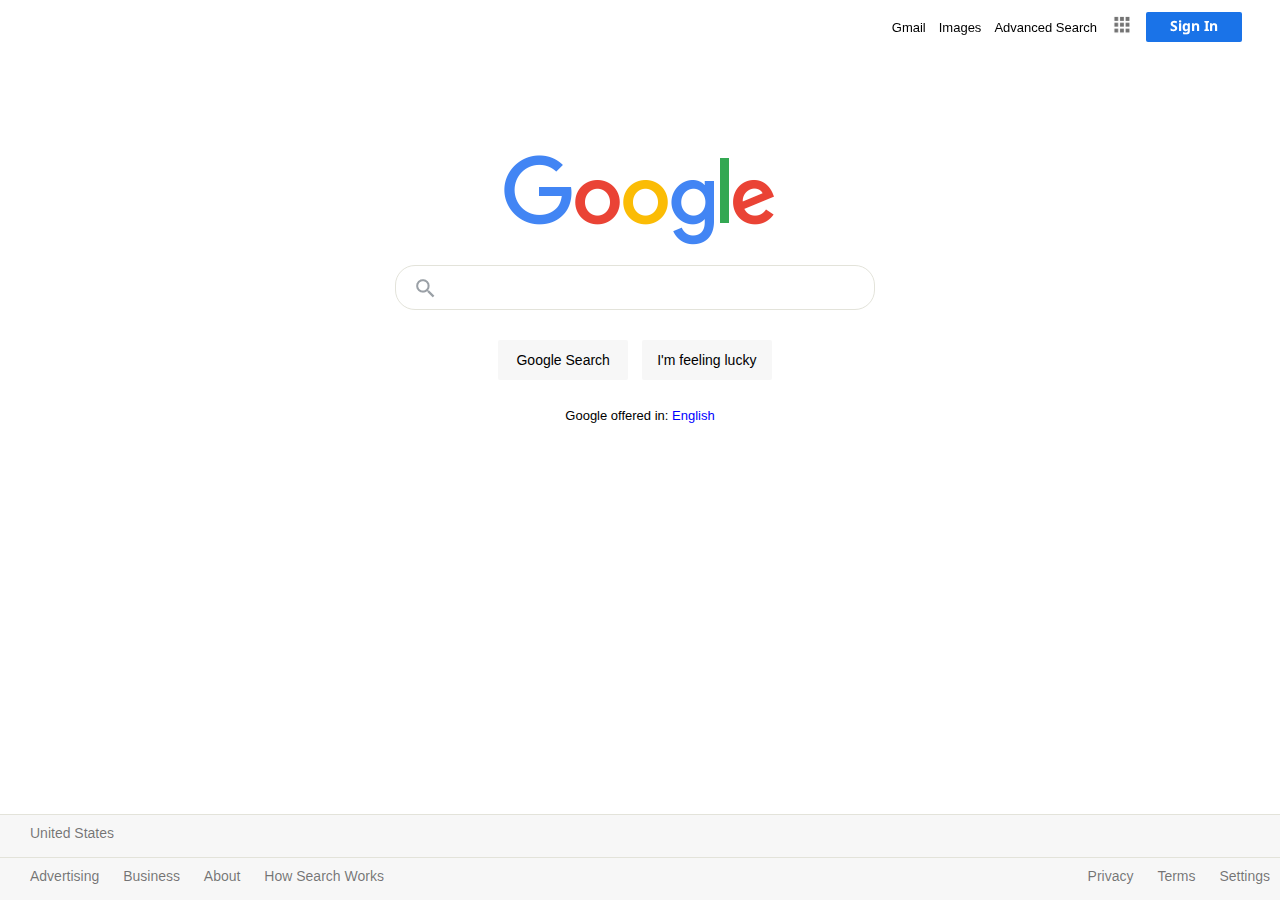
<file: index.html>
<!DOCTYPE html>
<html lang="en" dir="ltr">
    <head>
        <meta charset="utf-8" name="viewport" content="width=device-width, initial-scale=1.0">
        <title>Google</title>
        <!-- Author: Luis Balladares
             Project 0 (Search) for HarvardX CS50's Web Programming with Python and JavaScript-->
        <link rel="stylesheet" href="style.css">
                
    </head>

    <body style="font-family: arial, sans-serif; margin: 0px;">

        <!--Header elements-->

        <header>
            <div class="rightheader">

                <div>
                    <a class="link" href="https://mail.google.com/mail/?tab=wm&ogbl">Gmail</a>
                </div>

                <div>
                    <a class="link" href="image_search.html">
                    Images</a>
                </div>

                <div>
                    <a class="link" href="advanced_search.html">
                    Advanced Search</a>
                </div>

                <div>
                    <a href="https://about.google/intl/en/products/"><img src="widgets.png"
                    alt="Widgets" style="height: 23px ;"></a>

                </div>

                <div>

                    <a class="signhover"href="https://accounts.google.com/ServiceLogin?hl=en&passive=true&continue=https://www.google.com/%3Fhl%3Den&ec=GAZAAQ">
                    <div class="signinbutton"><strong>Sign In</strong></div></a>

                </div>         
                
            </div>
        </header>     
        
             
            
        <!-- Main box-->

        <main>
            <div class="mainbox">
                <img class="img" src="googlelogo_color.png" alt="Google">
                <br><br>            
                
                <form action="https://google.com/search">
                    <input type="search" name="q" class="searchbarmain">
                    <br><br><br>
                    <input type="submit" value="Google Search" class="searchbutton">
                    <input type="submit" value="I'm feeling lucky" name="btnI" class="searchbutton">    
                </form>
                <br>
                <p>Google offered in: <a href="index.html" style="color:blue;
                    text-decoration: none;">English</a>         
                </p>
                
            </div>
        </main>
        
        <!--Footer elements-->        

        <footer>

            <div class="container">

                <div class="footerbox">
                    <div class="footertext">United States</div>
                </div>
                <div class="footerbox" id="FooterMain">

                    <div class="footertext">
                        <a href="https://ads.google.com/intl/en/home/">Advertising</a>                             
                        <a href="https://smallbusiness.withgoogle.com/help/#!/">Business</a>
                        <a href="https://about.google">About</a>
                        <a href="https://www.google.com/search/howsearchworks/?fg=1">How Search Works</a>
                    </div>
                    <div class="footertext">
                        <a href="https://policies.google.com/privacy">Privacy</a>
                        <a href="https://policies.google.com/terms">Terms</a>
                        <a href="https://www.google.com/preferences">Settings</a>    
                    </div>

                </div>
            </div>
            

        </footer>
       
        
    </body>


</html>
</file>
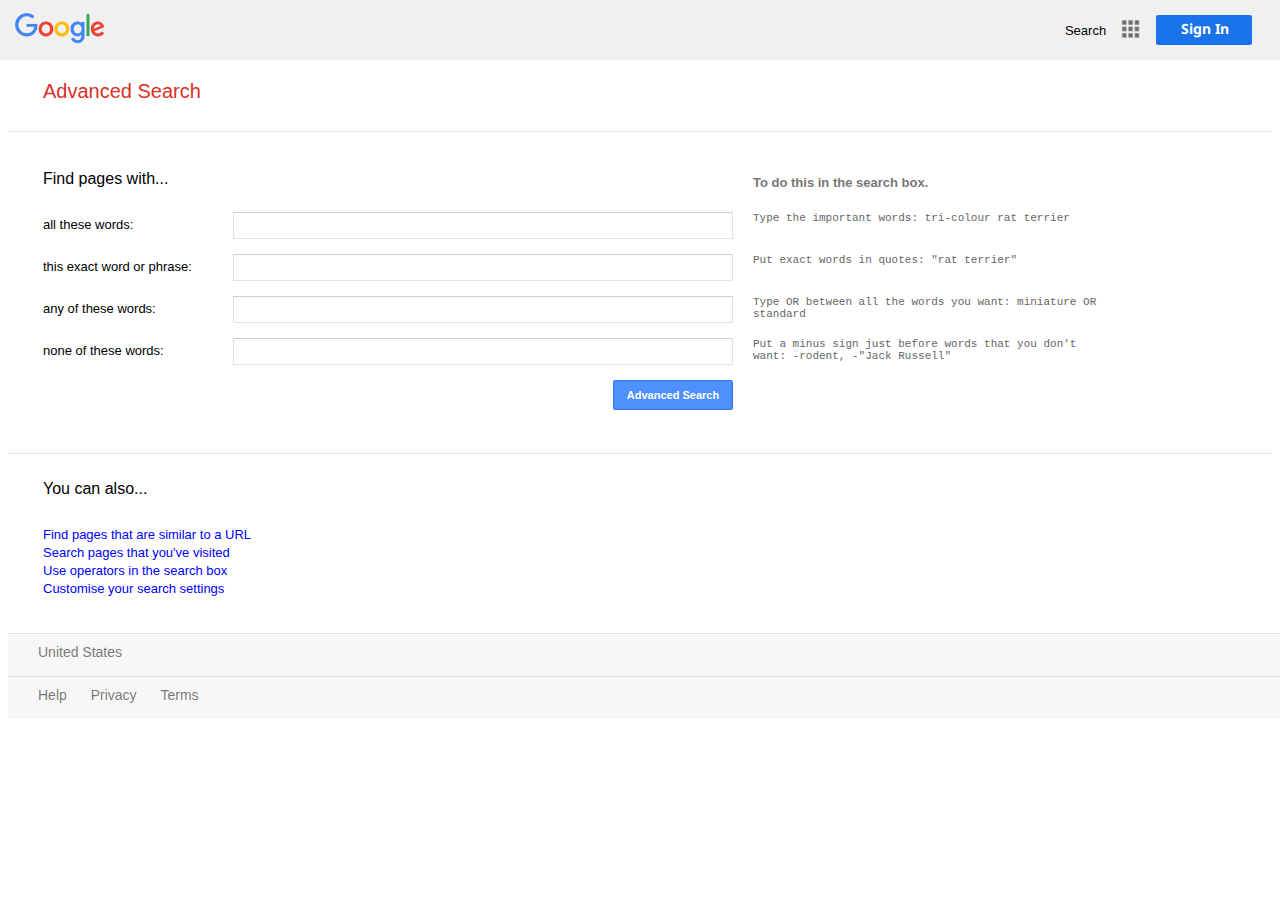
<file: advanced_search.html>
<!DOCTYPE html>
<html lang="en" dir="ltr">
    <head>
        <meta charset="utf-8" name="viewport" content="width=device-width, initial-scale=1.0">
        <title>Google Advanced Search</title>
        <!-- Author: Luis Balladares
             Project 0 (Search) for HarvardX CS50's Web Programming with Python and JavaScript
        -->
        <link rel="stylesheet" href="style.css">
    </head>

    <body style="font-family: arial, sans-serif;">
        <!--Header elements-->
        <header>

            <div class="advanced_header">

                <div>
                    <a href="https://www.google.com/?hl=en"><img src="googlelogo_color.png"
                        alt="Google" style="width: 90px; height: auto;"></a>
                </div>       
                
                
                <div>

                    <div>
                        <a class="link" href="index.html">Search</a>
                    </div>

                    <div>
                        <a href="https://about.google/intl/en/products/"><img src="widgets_adv.PNG"
                        alt="Widgets" style="height: 23px ;"></a>
                    </div>


                    <div>
                        <a class="signhover" href="https://accounts.google.com/ServiceLogin?hl=en&passive=true&continue=https://www.google.com/%3Fhl%3Den&ec=GAZAAQ">
                        <div class="signinbutton" style="padding-left: 24px;"><strong>Sign In</strong></div></a>
                    </div>
                </div>                              


            </div>

        </header>

        <!--Main box elements-->

        <main>

            <br><br><br><br>
            <div class="advsearchtitle"> Advanced Search</div>
            <div class="hline"></div>
            <br><br>
            
            <div style="margin-left: 35px; margin-top: 30px;">
                <form action="https://google.com/search" method="GET" name="f">
                    <div class="grid_advanced">
                    

                        <div class="ga_item">Find pages with...</div>
                        <div class="ga_item"></div>
                        <div class="ga_item ga_item1" style="font-size: small; font-weight: bold; color: #777;">To do this in the search box.</div>

                        <div class="ga_item ga_item1">all these words:</div>
                        <div class="ga_item ga_item2"><input type="text" name="as_q" id="xX4UFf" class="searchbaradv"></div>
                        <div class="ga_item ga_item3">Type the important words: tri-colour rat terrier</div>

                        <div class="ga_item ga_item1">this exact word or phrase:</div>
                        <div class="ga_item ga_item2"><input type="text" name="as_epq" value id="CwYCWc" class="searchbaradv"></div>
                        <div class="ga_item ga_item3">Put exact words in quotes: "rat terrier"</div>

                        <div class="ga_item ga_item1">any of these words:</div>
                        <div class="ga_item ga_item2"><input type="text" name="as_oq" value id="mSoczb" class="searchbaradv"></div>
                        <div class="ga_item ga_item3">Type OR between all the words you want: miniature OR standard</div>

                        <div class="ga_item ga_item1">none of these words:</div>
                        <div class="ga_item ga_item2"><input type="text" name="as_eq" value id="t2dX1c" class="searchbaradv"></div>
                        <div class="ga_item ga_item3">Put a minus sign just before words that you don't want: -rodent, -"Jack Russell"</div>
                        
                        <div class="ga_item"></div>
                        <div class="ga_item" style="display: flex; justify-content: flex-end;"><input type="submit" value="Advanced Search" class="advanced_button"></div>
                        
                    </div>                                        
                </form>                

            </div>
            
            <br>
            <div class="hline"></div>
            <br><br><br>

            <div style="margin-left: 35px;">
                <div class="ga_item">You can also...</div>
                <br>
                <div class="finalref">
                    <a href="https://support.google.com/websearch?p=adv_pages_similar&hl=en">Find pages that are similar to a URL</a><br>
                    <a href="https://support.google.com/websearch?p=adv_pages_visited&hl=en">Search pages that you've visited</a><br>
                    <a href="https://support.google.com/websearch?p=adv_operators&hl=en">Use operators in the search box</a><br>
                    <a href="https://www.google.com/preferences?hl=en-CL">Customise your search settings</a><br>
                </div>
            </div>

            <br><br>

            <footer>

                <div class="container" style="position: relative;">

                    <div class="footerbox">
                        <div class="footertext">United States</div>
                    </div>
                    <div class="footerbox">

                        <div class="footertext">
                            <a href="https://support.google.com/websearch/?p=ws_results_help">Help</a>   
                            <a href="https://policies.google.com/privacy">Privacy</a>
                            <a href="https://policies.google.com/terms">Terms</a>
                         
                        </div>                    

                    </div>
                </div> 
            </footer>        

        </main>    
            

    </body>

</html>
</file>
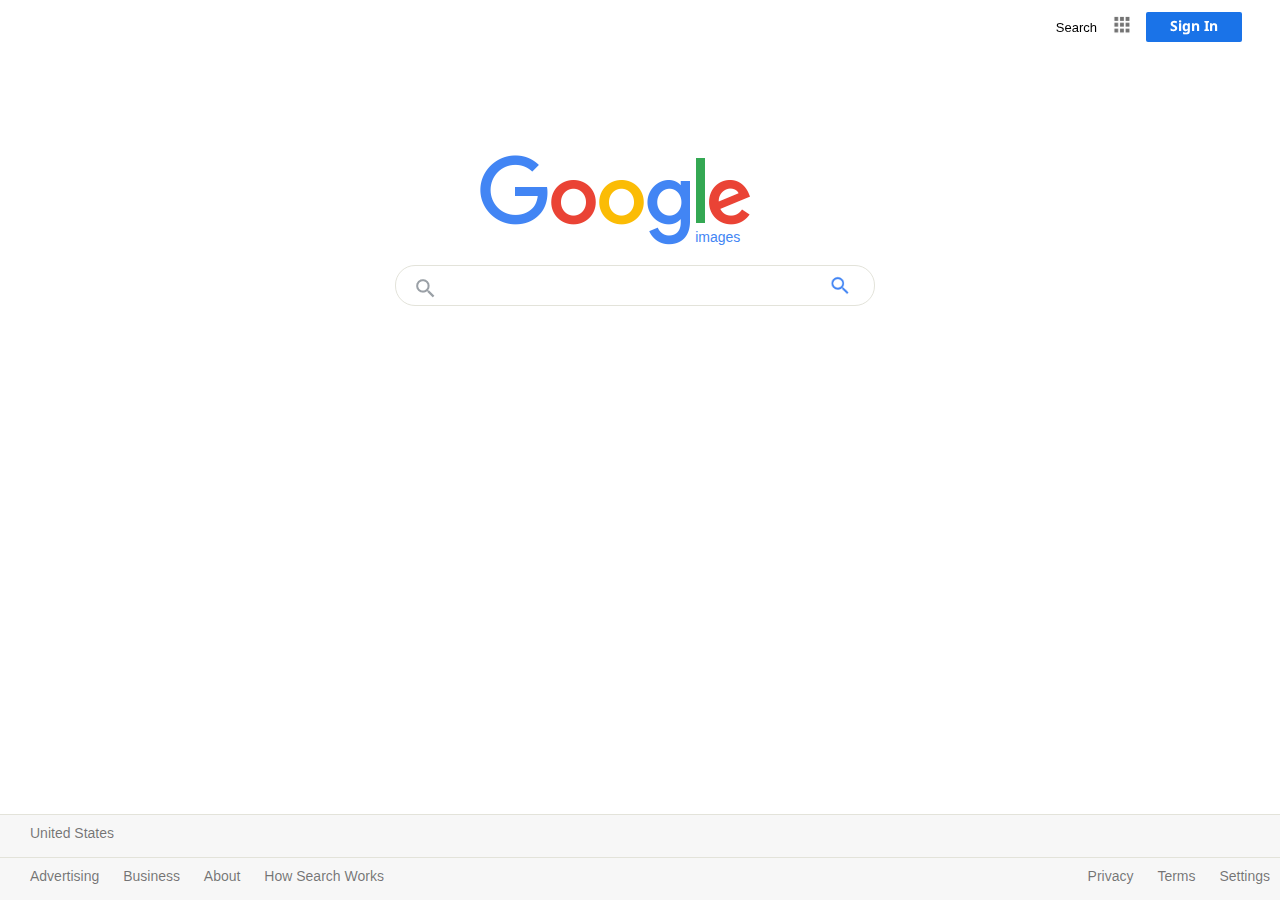
<file: image_search.html>
<!DOCTYPE html>
<html lang="en" dir="ltr">
    <head>
        <meta charset="utf-8" name="viewport" content="width=device-width, initial-scale=1.0">
        <title>Google Images</title>
        <!-- Author: Luis Balladares
             Project 0 (Search) for HarvardX CS50's Web Programming with Python and JavaScript-->
        <link rel="stylesheet" href="style.css">
                
    </head>

    <body style="font-family: arial, sans-serif; margin: 0px;">

        <!--Header elements-->

        <header>
            <div class="rightheader">

                <div>
                    <a class="link" href="index.html">Search</a>
                </div>

                <div>
                    <a href="https://about.google/intl/en/products/"><img src="widgets.png"
                    alt="Widgets" style="height: 23px ;"></a>

                </div>

                <div>

                    <a class="signhover" href="https://accounts.google.com/ServiceLogin?hl=en&passive=true&continue=https://www.google.com/%3Fhl%3Den&ec=GAZAAQ">
                    <div class="signinbutton"><strong>Sign In</strong></div></a>

                </div>          
                
                        
            </div>
        </header>   
        
             
            
        <!-- Main box-->

        <main style="font-family: arial, sans-serif; margin: 0px;">
            <div class="mainbox">
                
                <img class="img" src="googlelogo_color.png" alt="Google">
                <span class="subtext">images</span>
                
                <br><br>            
                
                <form action="http://images.google.com/images?um=1&hl=en&safe=active&nfpr=1">
                    <input type="search" name="q" class="searchbarimg">
                    <input type="image" src="imglupa.PNG" alt="Srch"
                    style="height: 20px; width: auto;
                     position:absolute; margin-left: -55px; margin-top: 10px;">
                     
                </form>
                                
            </div>
        </main>
        
        <!--Footer elements-->        

        <footer>

            <div class="container">

                <div class="footerbox">
                    <div class="footertext">United States</div>
                </div>
                <div class="footerbox" id="FooterMain">

                    <div class="footertext">
                        <a href="https://ads.google.com/intl/en/home/">Advertising</a>                             
                        <a href="https://smallbusiness.withgoogle.com/help/#!/">Business</a>
                        <a href="https://about.google">About</a>
                        <a href="https://www.google.com/search/howsearchworks/?fg=1">How Search Works</a>
                    </div>
                    <div class="footertext">
                        <a href="https://policies.google.com/privacy">Privacy</a>
                        <a href="https://policies.google.com/terms">Terms</a>
                        <a href="https://www.google.com/preferences">Settings</a>    
                    </div>

                </div>
            </div>
            

        </footer>
       
        
    </body>


</html>
</file>
<file: style.css>
/* Author: Luis Balladares
Project 0 (Search) for HarvardX CS50's Web Programming with Python and JavaScript */

/* INDEX PAGE*/

/* css properties for the top-header*/

@import url('https://fonts.googleapis.com/css2?family=Noto+Sans&family=Open+Sans&display=swap');

.rightheader {

    position: fixed;
    top: 12px;
    right: 25px;
    display: flex;
    flex-wrap: wrap;
    align-items: center;
    vertical-align: middle;
    font-size: small;
    text-align: center;
}


.rightheader > div, .advanced_header > div > div{

    margin-right: 13px;
}

.signinbutton {

    box-sizing: border-box;
    height: 30px;
    min-width: 96px;
    padding: 3px 3px;
    font-size: 14px;
    font-family: 'Noto Sans', sans-serif;   
    border-radius: 2px;
    background-color: #1a73e8;
    color: white;
    border: 1px solid transparent;
    
}

a.link:link, a.link:visited, a.signhover:link, a.signhover:visited, a.signhover:hover, a.signhover:active{
    color:black;
    text-decoration:none;
}

a.link:hover, .footertext > a:hover, .finalref a:hover{
    text-decoration: underline;
}


/* css properties for the main elements at the center*/


.mainbox{

    padding-top: 155px;
    transition: ease all 0.4s;
    text-align: center;
    font-family: arial, sans-serif;  
    font-size:small; 
    
}

.searchbarmain, .searchbarimg {

    width: 480px;
    box-sizing: border-box;
    border-radius: 20px;
    border: 1px solid #e3e3da;
    outline: none;  
    background-image:url('searchicon.png');
    background-position: 20px 13px;
    background-repeat: no-repeat;
    padding: 12px 50px;

       
}

.searchbarmain{
    height: 45px;
}

form > input {
    margin-right: 10px;
}

input[type=search]:focus, input[type=search]:hover {
    box-shadow: 0 0 8px #d4d4d4;
}

.searchbutton{
    box-sizing: border-box;
    height: 40px;
    width: 130px;
    padding: 5px 5px;
    font-size: 14px;
    border-radius: 2px;
    background-color: rgb(247, 247, 247);
    border:none;

}

.searchbutton:hover{

    box-shadow: 0 0 4px #d4d4d4;
    cursor: pointer;
}

.searchbutton:active{

    border: 1px solid blue;
}

/* main box google-like effect when the viewport is resized*/
@media screen and (max-width: 590px){
    .searchbarmain {width: 90%;}
    .searchbarimg {width: 90%}
}

@media screen and (max-height: 500px){
    .mainbox {padding-top: 50px;}
    .img {width: 240px; height: auto;}
}

/* css properties for footer elements */

.container{
    display: flex;
    flex-direction: column;
    margin: 0px;
    position: fixed;
    bottom: 0px;
    width: 100%;
    font-size: 14px;
}

.footerbox{
    background-color: rgb(247, 247, 247);       
    border-top: 1px solid #e3e3da;
    height: 22px;
    width: 100%;    
    padding: 10px 30px;
    line-height: 200%;
    display: flex;
    flex-wrap: wrap-reverse;
}

.footertext, .footertext > a{
    display: inline-block;
    color: rgba(0,0,0,.54);
    text-decoration: none;
    margin-right: 20px;
}

#FooterMain{
    justify-content: space-between;
}


/* footer google-like effect when the viewport is resized*/

@media screen and (max-height: 500px){
    .container{bottom: auto; top: 415px;}
}

@media screen and (max-width: 620px){
    #FooterMain{height: 44px; justify-content: center;}   
}


/* IMAGE_SEARCH PAGE*/

.subtext{
    color: #4285f4;
    font: 14px roboto-regular, arial, sans-serif;
    white-space: nowrap;
    position: relative;
    right: 60px;
    bottom: 5px;
    
}

.searchbarimg{
    height: 40 px;
}

/* ADVANCED_SEARCH PAGE*/

/* Header elements*/

.advanced_header{

    background-color: rgb(240, 240, 240);
    margin: 0px;
    width: 100%;
    height: 60px;
    position: fixed;
    top: 0px;
    left: 0px;
    box-sizing: border-box;
    padding: 18px 15px; 
    justify-content: space-between;
    display: flex;
    flex-direction: row;
    font-size: small;
    
}

.advanced_header > div{
    display: flex;
    flex-direction: row;
    vertical-align: baseline;
    align-items: center;
}

/* Main elements*/

.advsearchtitle{
    color: #d93025;
    font-size: 20px;
    margin-left: 35px;
}    

.hline{
    
    border-top:  1px solid #e3e3da;
    width: 100%;
    position: relative;
    top: 28px;
}

.grid_advanced{
    display: grid;
    grid-row-gap: 15px;
    grid-column-gap: 20px;
    grid-template-columns: 170px minmax(200px, 500px) 360px;    
    box-sizing: border-box;
    
}

.ga_item{

    height: 27px;
    text-align: left;
    vertical-align: middle;  
    box-sizing: border-box;
   
}

.ga_item1{
    font-size: small; 
    padding-top: 5px;
    
}

.ga_item2{
    display:flex;
    
}

.ga_item3{
    color: #666;
    font-family: monospace;
    font-size: 11px;  
}

.searchbaradv{
    height: 27px;
    width: 100%;
    box-sizing: border-box;
    border: 1px solid #e3e3da;
    border-top-color: #d1cdcd;
    outline: none;  
    padding-left: 10px;

}

.searchbaradv:focus{
    box-shadow: 0 0 2px blue;
}

.advanced_button{
    box-sizing: border-box;
    height: 30px;
    min-width: 120px;
    padding: 1px 1px;
    font-size: 11px;
    font-weight:bold;
    font-family: 400 13.3333px Arial; 
    text-align: center; 
    border-radius: 2px;
    background-color: #4d90fe;
    color: white;
    border: 1px solid #3079ed;
}
.advanced_button:hover{
    background-image: -webkit-linear-gradient(top,#4d90fe,#4787ed);
}

/* footer elements*/

.finalref a, .finalref a:visited{
    font-size: small;
    text-decoration: none;
    color: blue;
}
</file>
